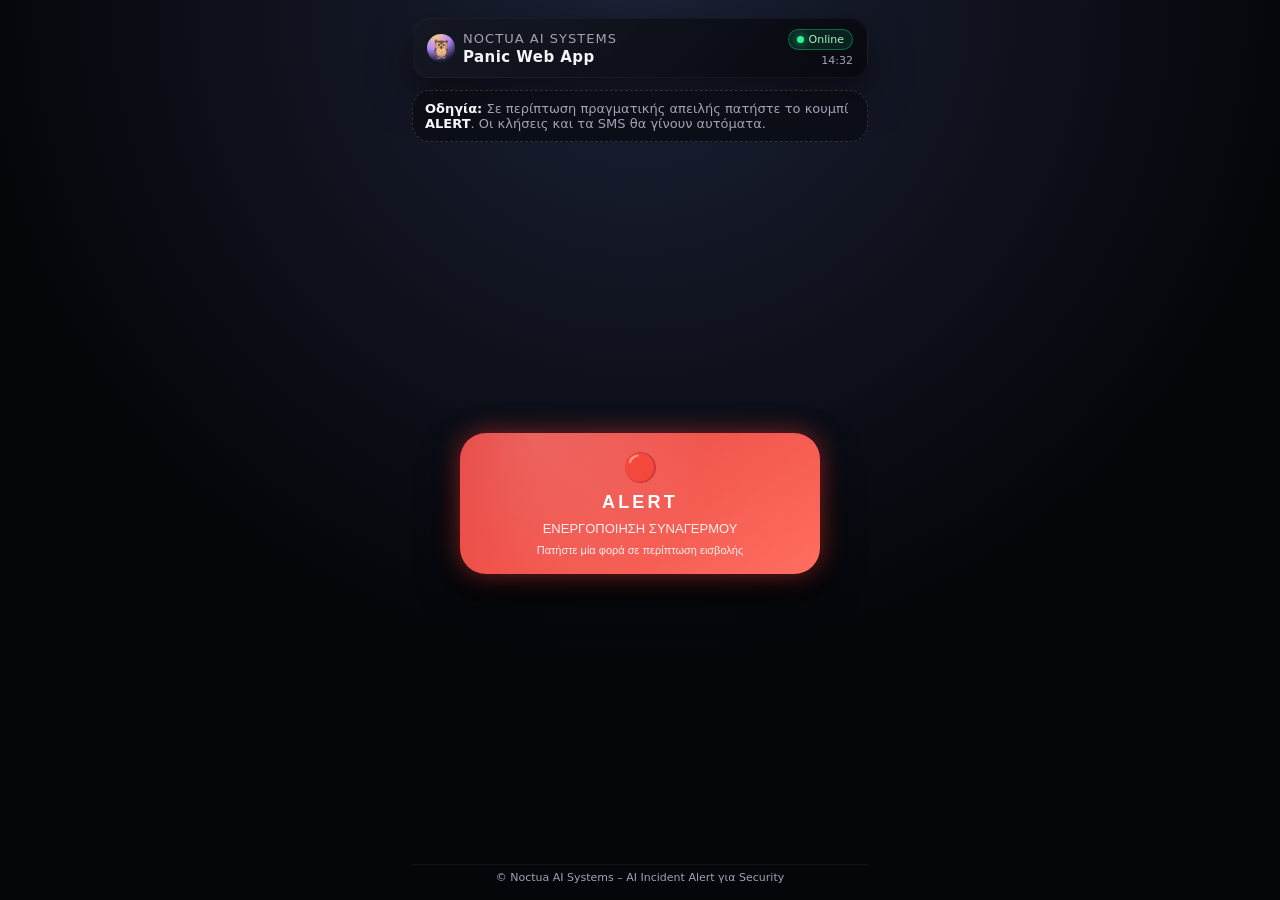
<file: index-v1.html>
<!DOCTYPE html>
<html lang="el">
<head>
  <meta charset="utf-8">
  <meta name="viewport" content="width=device-width,initial-scale=1">
  <title>Noctua Panic Web App</title>
  <style>
    :root{
      --bg:#05060a;
      --bg-soft:#11131a;
      --card:#151822;
      --accent:#e53935;
      --accent-soft:#ff6f61;
      --text:#f5f5fa;
      --muted:#a0a3b5;
      --border:#262a36;
      --radius:18px;
      --shadow:0 18px 40px rgba(0,0,0,.55);
      --max-width:480px;
    }

    *{box-sizing:border-box;margin:0;padding:0;}
    html,body{
      height:100%;
      background:radial-gradient(circle at top,#1b2135,#05060a 60%);
      color:var(--text);
      font-family:system-ui,-apple-system,BlinkMacSystemFont,"Segoe UI",sans-serif;
    }

    body{
      display:flex;
      justify-content:center;
      align-items:stretch;
    }

    .app{
      width:100%;
      max-width:var(--max-width);
      min-height:100vh;
      padding:12px 12px 16px;
      display:flex;
      flex-direction:column;
      gap:12px;
    }

    /* ========== Header ========== */
    .app-header{
      display:flex;
      align-items:center;
      justify-content:space-between;
      padding:10px 14px;
      border-radius:var(--radius);
      background:linear-gradient(135deg,rgba(21,24,34,.9),rgba(7,8,15,.95));
      box-shadow:var(--shadow);
      border:1px solid rgba(255,255,255,.04);
    }

    .header-left{
      display:flex;
      align-items:center;
      gap:8px;
    }

    .logo{
      width:28px;
      height:28px;
      border-radius:50%;
      display:flex;
      align-items:center;
      justify-content:center;
      background:radial-gradient(circle at 30% 0%,#ffd27f,#b388ff 45%,#1b2135 80%);
      font-size:18px;
    }

    .header-title{
      display:flex;
      flex-direction:column;
      gap:2px;
    }

    .header-title span:first-child{
      font-size:13px;
      text-transform:uppercase;
      letter-spacing:.08em;
      color:var(--muted);
    }

    .header-title strong{
      font-size:15px;
      letter-spacing:.03em;
    }

    .header-right{
      display:flex;
      flex-direction:column;
      align-items:flex-end;
      gap:4px;
    }

    .status-pill{
      display:inline-flex;
      align-items:center;
      gap:5px;
      font-size:11px;
      padding:3px 8px;
      border-radius:999px;
      background:rgba(18,212,124,.12);
      color:#9ff4c6;
      border:1px solid rgba(18,212,124,.4);
    }

    .status-dot{
      width:7px;
      height:7px;
      border-radius:50%;
      background:#2cf598;
      box-shadow:0 0 8px rgba(44,245,152,.8);
    }

    .header-time{
      font-size:11px;
      color:var(--muted);
    }

    /* ========== Info banner ========== */
    .info-banner{
      padding:10px 12px;
      border-radius:var(--radius);
      background:rgba(12,14,22,.9);
      border:1px dashed rgba(255,255,255,.14);
      font-size:13px;
      color:var(--muted);
    }

    .info-banner strong{
      color:var(--text);
    }

    /* ========== Main content ========== */
    .app-main{
      flex:1;
      display:flex;
      flex-direction:column;
      gap:12px;
      margin-top:4px;
    }

    .alert-card{
      flex:1;
      display:flex;
      align-items:center;
      justify-content:center;
    }

    .alert-btn{
      width:100%;
      max-width:360px;
      min-height:130px;
      border-radius:26px;
      border:none;
      cursor:pointer;
      background:
        radial-gradient(circle at 20% 0%,rgba(255,255,255,.16),transparent 55%),
        linear-gradient(145deg,var(--accent),var(--accent-soft));
      box-shadow:
        0 0 25px rgba(229,57,53,.55),
        0 18px 40px rgba(0,0,0,.8);
      color:#fff;
      display:flex;
      flex-direction:column;
      align-items:center;
      justify-content:center;
      gap:8px;
      text-align:center;
      padding:18px 16px;
      position:relative;
      overflow:hidden;
    }

    .alert-btn::before{
      content:"";
      position:absolute;
      inset:-40%;
      background:radial-gradient(circle at 50% 0%,rgba(255,255,255,.18),transparent 55%);
      opacity:.28;
      pointer-events:none;
    }

    .alert-label-main{
      font-size:18px;
      font-weight:700;
      letter-spacing:.18em;
      text-transform:uppercase;
    }

    .alert-label-sub{
      font-size:13px;
      opacity:.9;
    }

    .alert-icon{
      font-size:28px;
    }

    .alert-hint{
      font-size:11px;
      opacity:.9;
    }

    /* ========== Status card ========== */
    .status-card{
      border-radius:var(--radius);
      background:var(--card);
      border:1px solid var(--border);
      padding:12px 13px;
      box-shadow:0 12px 30px rgba(0,0,0,.65);
      font-size:13px;
      display:flex;
      flex-direction:column;
      gap:8px;
    }

    .status-header{
      display:flex;
      justify-content:space-between;
      align-items:center;
    }

    .status-title{
      display:flex;
      align-items:center;
      gap:6px;
      font-size:13px;
      text-transform:uppercase;
      letter-spacing:.08em;
      color:var(--muted);
    }

    .status-badge{
      font-size:11px;
      padding:3px 8px;
      border-radius:999px;
      background:rgba(244,183,77,.1);
      color:#ffdd9b;
      border:1px solid rgba(244,183,77,.4);
    }

    .status-row{
      margin-top:4px;
      display:flex;
      align-items:center;
      justify-content:space-between;
      color:var(--muted);
    }

    .status-row strong{
      font-size:13px;
      color:var(--text);
    }

    .status-section{
      margin-top:8px;
      padding-top:8px;
      border-top:1px solid rgba(255,255,255,.04);
    }

    .status-section-title{
      font-size:12px;
      color:var(--muted);
      margin-bottom:4px;
      text-transform:uppercase;
      letter-spacing:.08em;
    }

    .status-list{
      list-style:none;
      display:flex;
      flex-direction:column;
      gap:2px;
    }

    .status-list li{
      display:flex;
      justify-content:space-between;
      align-items:center;
      font-size:13px;
      color:var(--text);
    }

    .status-pill-small{
      font-size:11px;
      padding:2px 6px;
      border-radius:999px;
      background:rgba(255,255,255,.02);
      color:var(--muted);
      border:1px solid rgba(255,255,255,.1);
    }

    /* ========== Modal (Confirm) ========== */
    .modal-backdrop{
      position:fixed;
      inset:0;
      background:rgba(0,0,0,.75);
      display:flex;
      justify-content:center;
      align-items:center;
      z-index:30;
    }

    .modal{
      width:100%;
      max-width:360px;
      margin:0 16px;
      border-radius:22px;
      background:linear-gradient(145deg,#181b26,#0b0d13);
      border:1px solid rgba(255,255,255,.08);
      box-shadow:0 22px 45px rgba(0,0,0,.85);
      padding:18px 18px 14px;
      display:flex;
      flex-direction:column;
      gap:12px;
      text-align:center;
    }

    .modal-icon{
      font-size:26px;
    }

    .modal-title{
      font-size:16px;
      font-weight:600;
    }

    .modal-text{
      font-size:13px;
      color:var(--muted);
    }

    .modal-countdown{
      font-size:22px;
      font-weight:700;
      letter-spacing:.12em;
      margin-top:4px;
    }

    .modal-actions{
      margin-top:8px;
      display:flex;
      gap:10px;
    }

    .btn{
      flex:1;
      font-size:13px;
      padding:10px 8px;
      border-radius:999px;
      border:none;
      cursor:pointer;
    }

    .btn-secondary{
      background:rgba(255,255,255,.04);
      color:var(--muted);
      border:1px solid rgba(255,255,255,.12);
    }

    .btn-primary{
      background:linear-gradient(135deg,var(--accent),var(--accent-soft));
      color:#fff;
      box-shadow:0 0 16px rgba(229,57,53,.65);
    }

    /* ========== Footer ========== */
    .app-footer{
      margin-top:4px;
      padding-top:6px;
      border-top:1px solid rgba(255,255,255,.06);
      font-size:11px;
      color:var(--muted);
      text-align:center;
    }

    .hidden{display:none !important;}

    @media (min-width:600px){
      .app{padding-top:18px;}
    }
  </style>
</head>
<body>
  <div class="app">
    <!-- Header -->
    <header class="app-header">
      <div class="header-left">
        <div class="logo">🦉</div>
        <div class="header-title">
          <span>Noctua AI Systems</span>
          <strong>Panic Web App</strong>
        </div>
      </div>
      <div class="header-right">
        <div class="status-pill">
          <span class="status-dot"></span>
          <span>Online</span>
        </div>
        <div class="header-time">14:32</div>
      </div>
    </header>

    <!-- Info banner -->
    <section class="info-banner">
      <strong>Οδηγία:</strong> Σε περίπτωση πραγματικής απειλής πατήστε το κουμπί <strong>ALERT</strong>. 
      Οι κλήσεις και τα SMS θα γίνουν αυτόματα.
    </section>

    <!-- Main -->
    <main class="app-main">
      <!-- Alert button -->
      <section class="alert-card">
        <button class="alert-btn" type="button">
          <div class="alert-icon">🔴</div>
          <div class="alert-label-main">ALERT</div>
          <div class="alert-label-sub">ΕΝΕΡΓΟΠΟΙΗΣΗ ΣΥΝΑΓΕΡΜΟΥ</div>
          <div class="alert-hint">Πατήστε μία φορά σε περίπτωση εισβολής</div>
        </button>
      </section>

      <!-- Status card (default hidden) -->
      <section class="status-card hidden">
        <div class="status-header">
          <div class="status-title">
            <span>🔔</span>
            <span>Συναγερμός ενεργός</span>
          </div>
          <div class="status-badge">Live ειδοποίηση</div>
        </div>

        <div class="status-row">
          <span>Χρόνος από ενεργοποίηση</span>
          <strong>00:07</strong>
        </div>

        <div class="status-section">
          <div class="status-section-title">📞 Κλήσεις</div>
          <ul class="status-list">
            <li>
              <span>Αριθμός 1</span>
              <span class="status-pill-small">Καλείται…</span>
            </li>
            <li>
              <span>Αριθμός 2</span>
              <span class="status-pill-small">Καλείται…</span>
            </li>
            <li>
              <span>Αριθμός 3</span>
              <span class="status-pill-small">Απαντήθηκε 14:33</span>
            </li>
          </ul>
        </div>

        <div class="status-section">
          <div class="status-section-title">📩 SMS</div>
          <ul class="status-list">
            <li>
              <span>SMS 1</span>
              <span class="status-pill-small">Παραδόθηκε ✔️</span>
            </li>
            <li>
              <span>SMS 2</span>
              <span class="status-pill-small">Σε αναμονή…</span>
            </li>
            <li>
              <span>SMS 3</span>
              <span class="status-pill-small">Παραδόθηκε ✔️</span>
            </li>
          </ul>
        </div>
      </section>
    </main>

    <!-- Footer -->
    <footer class="app-footer">
      © Noctua AI Systems – AI Incident Alert για Security
    </footer>
  </div>

  <!-- Confirm modal -->
  <div class="modal-backdrop hidden">
    <div class="modal">
      <div class="modal-icon">⚠️</div>
      <div class="modal-title">Επιβεβαίωση συναγερμού</div>
      <div class="modal-text">
        Η ειδοποίηση θα σταλεί στα προκαθορισμένα τηλέφωνα και SMS.
      </div>
      <div class="modal-countdown">5…</div>
      <div class="modal-text">
        Πατήστε <strong>Επιβεβαίωση</strong> μόνο σε περίπτωση πραγματικής απειλής.
      </div>
      <div class="modal-actions">
        <button class="btn btn-secondary" type="button">Ακύρωση</button>
        <button class="btn btn-primary" type="button">Επιβεβαίωση</button>
      </div>
    </div>
  </div>

  <script>
    const $ = (s) => document.querySelector(s);

    const alertBtn        = $('.alert-btn');
    const statusCard      = $('.status-card');
    const modalBackdrop   = $('.modal-backdrop');
    const countdownEl     = $('.modal-countdown');
    const statusBadge     = document.querySelector('.status-badge');
    const timeFromStartEl = document.querySelector('.status-row strong');

    let countdownTimer = null;
    let activeTimer    = null;
    let startTimestamp = null;

    if (alertBtn) {
      alertBtn.addEventListener('click', () => {
        openConfirmModal();
      });
    }

    function openConfirmModal() {
      if (!modalBackdrop) return;
      modalBackdrop.classList.remove('hidden');
      startCountdown(5);
      attachModalHandlers();
    }

    function closeConfirmModal() {
      if (!modalBackdrop) return;
      modalBackdrop.classList.add('hidden');
      stopCountdown();
    }

    function attachModalHandlers() {
      const cancelButton  = document.querySelector('.btn.btn-secondary');
      const confirmButton = document.querySelector('.btn.btn-primary');

      if (cancelButton) {
        cancelButton.onclick = () => {
          closeConfirmModal();
        };
      }

      if (confirmButton) {
        confirmButton.onclick = async () => {
          closeConfirmModal();
          await handleAlertConfirmed();
        };
      }
    }

    function startCountdown(seconds) {
      if (!countdownEl) return;
      let remaining = seconds;
      countdownEl.textContent = `${remaining}…`;

      countdownTimer = setInterval(() => {
        remaining--;
        if (remaining <= 0) {
          stopCountdown();
        } else {
          countdownEl.textContent = `${remaining}…`;
        }
      }, 1000);
    }

    function stopCountdown() {
      if (countdownTimer) {
        clearInterval(countdownTimer);
        countdownTimer = null;
      }
    }

    async function handleAlertConfirmed() {
      if (statusCard) {
        statusCard.classList.remove('hidden');
      }

      startTimestamp = Date.now();
      startActiveTimer();

      if (statusBadge) {
        statusBadge.textContent = 'Ειδοποίηση σε εξέλιξη';
      }

      try {
        await triggerAlert();
      } catch (err) {
        console.error('Σφάλμα κατά την ενεργοποίηση:', err);
        if (statusBadge) {
          statusBadge.textContent = 'Σφάλμα – απαιτείται έλεγχος';
        }
      }
    }

    function startActiveTimer() {
      if (!timeFromStartEl) return;

      activeTimer = setInterval(() => {
        if (!startTimestamp) return;
        const diffMs   = Date.now() - startTimestamp;
        const totalSec = Math.floor(diffMs / 1000);
        const mm       = String(Math.floor(totalSec / 60)).padStart(2, '0');
        const ss       = String(totalSec % 60).padStart(2, '0');
        timeFromStartEl.textContent = `${mm}:${ss}`;
      }, 1000);
    }

    async function triggerAlert() {
      const endpoint = 'https://YOUR-BACKEND-URL/api/trigger-alert';

      const payload = {
        siteId:      'SITE_123',
        guardId:     'GUARD_001',
        source:      'noctua-panic-webapp',
        triggeredAt: new Date().toISOString()
      };

      const response = await fetch(endpoint, {
        method:'POST',
        headers:{ 'Content-Type':'application/json' },
        body: JSON.stringify(payload)
      });

      if (!response.ok) {
        throw new Error('Alert request failed with status ' + response.status);
      }

      // const data = await response.json();
      // updateStatusFromServer(data);
    }
  </script>
</body>
</html>
</file>
